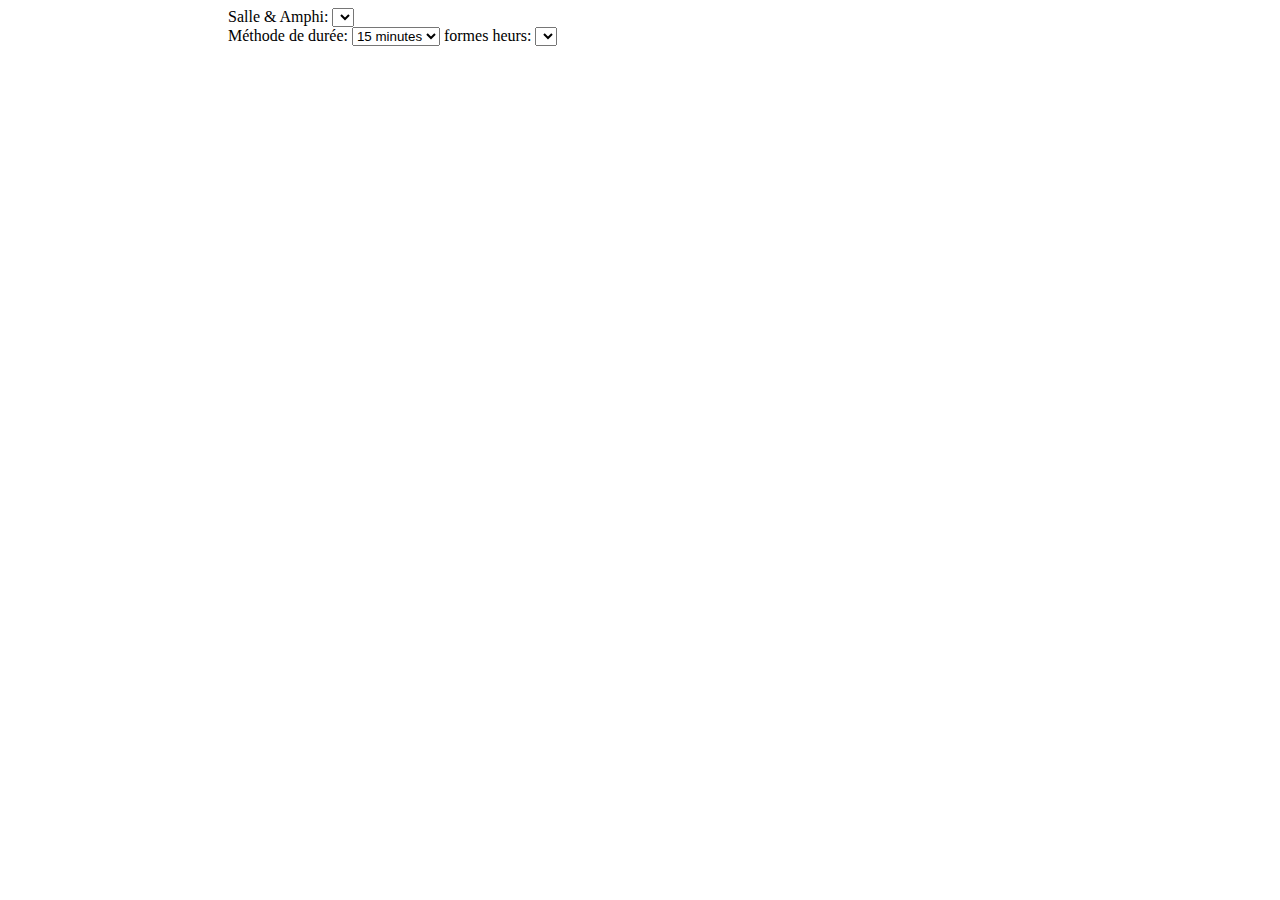
<file: people.html>
<body>
    <header>

    </header>
    <div style="float:left; width:220px">
        <daypilot-navigator id="navigator" config="navigatorConfig"></daypilot-navigator>
    </div>
    <div style="margin-left: 220px">

        <div class="space">
            Salle & Amphi: <select ng-model="selectedPerson" ng-options="option.name for option in people track by option.id" ng-change="onSelectedPersonChanged()"></select>
        </div>
        <div class="space">
            Méthode de durée:
            <select ng-model="scheduler.cellDuration">
            <option value="15">15 minutes</option>
            <option value="30">30 minutes</option>
            <option value="60">60 minutes</option>
        </select> formes heurs:
            <select ng-model="scheduler.showNonBusiness" ng-options="(item?'grande':'petite') for item in [true, false]"></select>

        </div>
        <daypilot-scheduler id="dp" config="scheduler" events="events"></daypilot-scheduler>
    </div>
</body>
</file>
